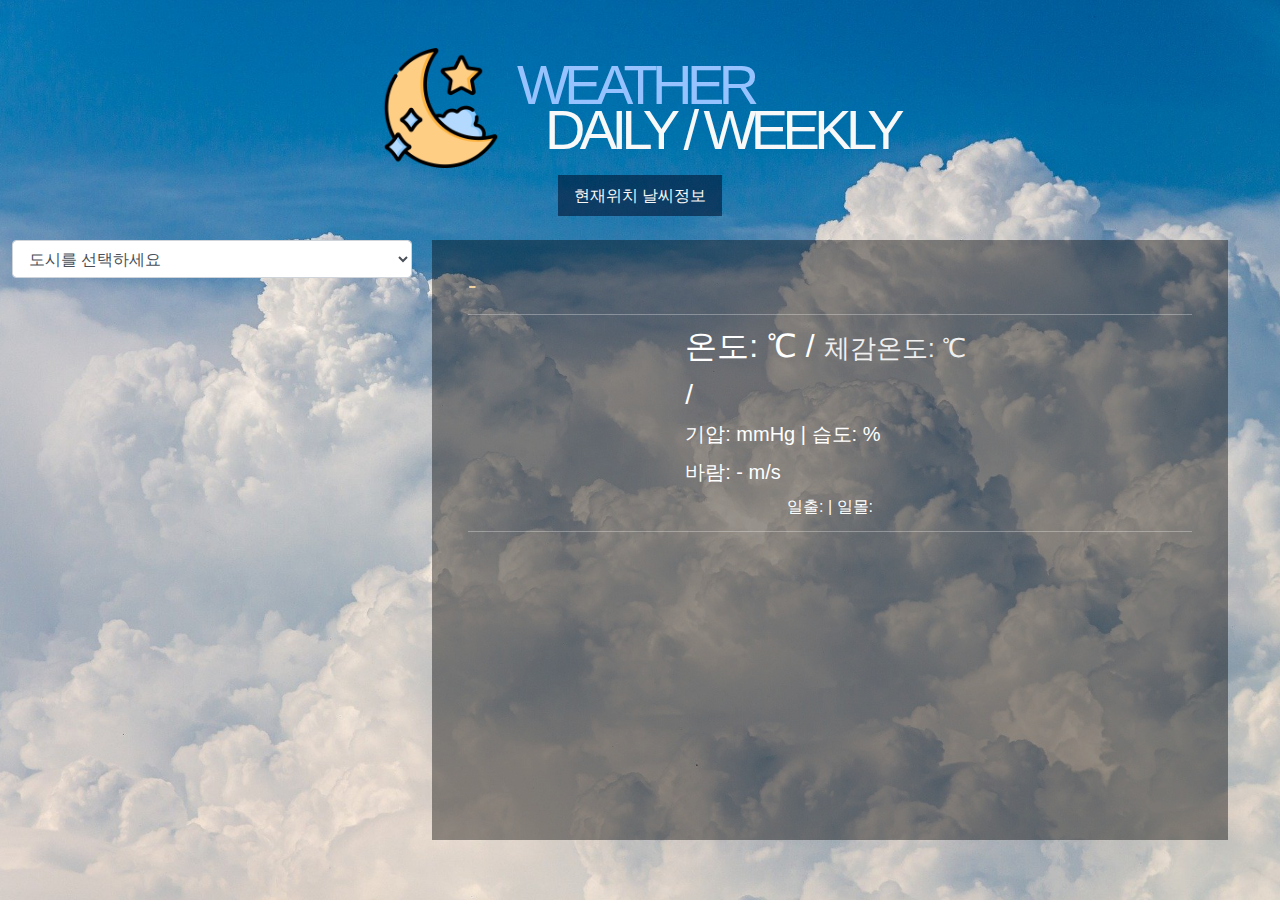
<file: public/html/index.html>
<!DOCTYPE html>
<html lang="ko">

<head>
	<meta charset="UTF-8">
	<meta name="viewport" content="width=device-width, initial-scale=1.0">
	<title>날씨정보</title>
	<link rel="stylesheet" href="../css/all.min.css">
	<link rel="stylesheet" href="../css/bootstrap.min.css">
	<link rel="stylesheet" href="../css/swiper-bundle.min.css">
	<link rel="stylesheet" href="../css/base.css">
	<link rel="stylesheet" href="../css/index.css">
	<script src="../js/jquery-3.5.1.min.js"></script>
	<script src="../js/imagesloaded.pkgd.min.js"></script>
	<script src="../js/moment.min.js"></script>
	<script src="../js/swiper-bundle.min.js"></script>
</head>

<body>
	<div class="wrapper">
		<!-- header-wrapper -->
		<header class="header-wrapper">
			<h1 class="logo-wrap">
				<img src="../img/moon.png" alt="로고심볼" class="logo">
				<div class="logo-text">
					<div>WEATHER</div>
					<div>DAILY / WEEKLY</div>
				</div>
			</h1>
		</header>
		<div class="text-center">
			<span class="bt-position">현재위치 날씨정보</span>
		</div>
		<!-- // header-wrapper -->
    
		<!-- main-wrapper -->
		<div class="main-wrapper wrap">
			<div class="now-wrapper">
				<div class="map-wrapper">
					<div class="city-wrap">
						<select name="city" id="city" class="form-control">
							<option value="" selected>도시를 선택하세요</option>
						</select>
					</div>
					<div id="map"></div>
				</div>
				<div class="weather-wrapper">
					<h2 class="title">
						<span class="title-loc"></span>
						<small>
							- <span class="title-date"></span>
							<span class="title-time"></span>
						</small>
					</h2>
					<div class="cont-wrapper">
						<div class="daily-weather">
							<div class="icon-wrap">
								<img>
							</div>
							<div class="cont-wrap">
								<h3 class="temp-wrap">
									온도: <span class="temp"></span>℃ /
									<small>
										체감온도: <span class="temp-feel"></span>℃
									</small>
								</h3>
								<h3 class="desc-wrap">
									<span class="desc-title"></span> /
									<span class="desc"></span>
								</h3>
								<div class="press-wrap">
									기압: <span class="pressure"></span>mmHg |
									습도: <span class="humidity"></span>%
								</div>
								<div class="wind-wrap">
									바람: <span class="wind"></span>
									- <span class="wind-speed"></span>m/s
								</div>
							</div>
							<div class="misc-wrap">
								일출: <span class="sunrise"></span> |
								일몰: <span class="sunset"></span>
							</div>
						</div>
						<!-- <h3 class="weekly-title">5Day 3Hour Forecast</h3> -->
						<div class="weekly-weather swiper-container">
							<div class="slide-wrapper swiper-wrapper">
								
							</div>
							<div class="bt-prev bt-angle">〈</div>
							<div class="bt-next bt-angle">〉</div>
						</div>
					</div>
				</div>
			</div>
		</div>
		<!-- // main-wrapper -->
	</div>
	<script type="text/javascript" src="//dapi.kakao.com/v2/maps/sdk.js?appkey=1d5ec5c957563084df21474cfe030ea9"></script>
	<script src="../js/index.js"></script>
</body>

</html>
</file>
<file: public/css/base.css>
ol, ul, li, p, div, h1, h2, h3, h4, h5, h6, header, section, article, aside, footer {list-style: none; margin: 0; padding: 0;}

h1, h2, h3, h4, h5, h6 {font-size: 1em;}
a, a:link, a:visited, a:active, a:hover {color: inherit; text-decoration: none;}
</file>
<file: public/css/index.css>
/***************** 공통사항 *******************/
html, body {font-size: 16px; background: url(../img/bg-0.jpg) no-repeat center; background-size: cover; background-attachment: fixed;}
.wrapper {width: 100%; padding: 2rem 0.75rem;}
.wrap {max-width: 1320px; margin: 0 auto; width: calc(100% -32px);}

.anibar {cursor: pointer; transition: all 0.25s;}
.anibar::after {border-bottom: 2px solid #fff; display: block; content: ""; transform-origin: left; transform: scaleX(0); transition: all 0.25s;}
.anibar:hover {color: greenyellow;}
.anibar:hover::after {transform: scaleX(1); transform-origin: right;}

/*
.triangle {position: relative;}
.triangle::after {content: ""; display: block; position: absolute; bottom: -9px; left: calc(50% - 10px); width: 0; height: 0;  border-right: 10px solid transparent; border-left: 10px solid transparent; border-top: 10px solid #fff;}
*/


/***************** .header-wrapper *******************/
.header-wrapper {display: flex; justify-content: center; align-items: center; color: #f8f8f8; padding: 1rem 0; user-select: none;}
.header-wrapper > .logo-wrap {display: flex; align-items: center;} 
.header-wrapper > .logo-wrap > .logo {width: 120px; margin-right: 1em;} 
.header-wrapper .logo-text > div {line-height: 0.8; letter-spacing: -0.1em; font-size: 3.5em;} 
.header-wrapper .logo-text > div:first-child {color: rgb(150, 195, 255);} 
.header-wrapper .logo-text > div:last-child {padding-left: 0.5em;} 

.bt-position {padding: 12px 16px; background-color: rgba(0,20,50,0.6); color: #f8f8f8; transition: all 0.5s; user-select: none; cursor: pointer;}
.bt-position:hover {background-color: rgba(0,20,50,0.8);}

/***************** .main-wrapper *******************/
.main-wrapper .now-wrapper {display: flex; flex-wrap: wrap; margin: 2rem 0;}
.main-wrapper .map-wrapper {flex: 400px 0 0; height: 600px;}
.main-wrapper #map {width: 100%; height: calc(100% - 54px);}

.custom-window {display: flex; background-color: yellowgreen; align-items: center; color: #111; font-size: 0.75rem; line-height: 1.1; border: 1px solid #999; border-radius: 6px; transform: translate(0, -36px); position: relative; cursor: pointer;}
.custom-window.active {background-color: #ffd417;}
.custom-window.lt {transform: translate(40%, -36px);}
.custom-window.rt {transform: translate(-40%, -36px);}
.custom-window > :nth-child(1) {flex: 40px 0 0;}
.custom-window > :nth-child(2) {padding-right: 8px;}
.custom-window > :nth-child(3) {position: absolute; bottom: -11px; left: calc(50% - 10px);}
.custom-window.lt > :nth-child(3) {left: 10px;}
.custom-window.rt > :nth-child(3) {left: auto; right: 10px;}

#city {margin-bottom: 1rem;}

.main-wrapper .weather-wrapper {width: calc(100% - 460px); margin-left: 20px; background-color: rgba(0,0,0,0.4); color: #fff; padding: 24px 36px;}
.weather-wrapper .title {font-size: 2em; border-bottom: 1px solid rgba(255,255,255,0.3); padding-bottom: 0.75rem;}
.weather-wrapper .title small {color: #f1d4a3;}
.weather-wrapper .title small > :last-child {font-size: 0.875em;}

.daily-weather {display: flex; flex-wrap: wrap; border-bottom: 1px solid rgba(255,255,255,0.3);}
.daily-weather > .icon-wrap {flex: 30% 0 0; display: flex; align-items: center; justify-content: center;}
.daily-weather > .cont-wrap {flex: 70% 0 0;}
.daily-weather .temp-wrap {font-size: 2rem; padding: 0.75rem 0;}
.daily-weather .temp-wrap .temp {color: #f1d4a3;}
.daily-weather .temp-wrap small {color: #efefef;}
.daily-weather .desc-wrap {font-size: 1.75rem;}
.daily-weather .press-wrap {font-size: 1.25rem; padding: 0.5rem 0;}
.daily-weather .wind-wrap {font-size: 1.25rem; padding-bottom: 0.5rem;}
.daily-weather > .misc-wrap {flex: 100% 0 0; text-align: center; margin-bottom: 0.75rem;}

.weekly-title {font-size: 1.75em; text-align: center; margin: 0.5em 0;}
.weather-wrapper .weekly-weather {width: 100%; position: relative; margin-top: 12px; }
.weekly-weather .slide-wrapper {width: 100%; position: relative; display: flex;}
.weekly-weather .slide {flex: 33.3333% 0 0;  text-align: center;}
.weekly-weather .slide > div {margin: 2%; padding: 1%; padding-bottom: 16px; background-color: rgba(0,0,0, 0.5);}
.weekly-weather .bt-angle {font-size: 4em; line-height: 4em; color: #fff; position: absolute; top:  calc(50% - 2em); user-select: none; cursor: pointer; transition: all 0.5s; opacity: 0.3;}
.weekly-weather .desc-wrap,
.weekly-weather .press-wrap,
.weekly-weather .wind-wrap {color: #aaa;}
.weekly-weather .time {padding-top: 0.325em; border-top: 1px solid rgba(255,255,255,0.3);}
.weekly-weather .bt-angle:hover {transform: scale(1.2); opacity: 1;}
.weekly-weather .bt-prev {left: 0; z-index: 9;}
.weekly-weather .bt-next {right: 0; z-index: 9;}

/***************** 반응형 *******************/
@media screen and (max-width: 1199px) {
	.weekly-weather .slide {flex: 50% 0 0;}
}

@media screen and (max-width: 991px) {
	.main-wrapper .map-wrapper {flex: 100% 0 0; height: 60px;}
	.main-wrapper .weather-wrapper {flex: 100% 0 0; margin-left: 0;}
	#map {display: none;}
	.weekly-weather .slide {flex: 33.3333% 0 0;}
}

@media screen and (max-width: 767px) {
	.header {align-items: center;}
	.header > .logo-wrap > .logo {width: 60px;}
	.header .logo-text > div {font-size: 2em;}
	.daily-weather > .icon-wrap {flex: 100% 0 0;}
	.daily-weather > .cont-wrap {flex: 100% 0 0;}
	.weather-wrapper span.title-loc {display: block;}
	.weekly-weather .slide {flex: 50% 0 0;}
}

@media screen and (max-width: 575px) {
	.header .logo-text > div {font-size: 1.75em;}
	.daily-weather .temp-wrap {font-size: 1.5rem;}
	.daily-weather .desc-wrap {font-size: 1.325rem;}
	.header-wrapper > .logo-wrap > .logo {width: 100px; margin-right: 0.2em;} 
	.header-wrapper .logo-text > div {font-size: 2.5em;} 
	.header-wrapper .logo-text > div:nth-child(2) {font-size: 2em; margin-top: 0.1em;} 
	.weekly-weather .slide {flex: 100% 0 0;}
}
</file>
